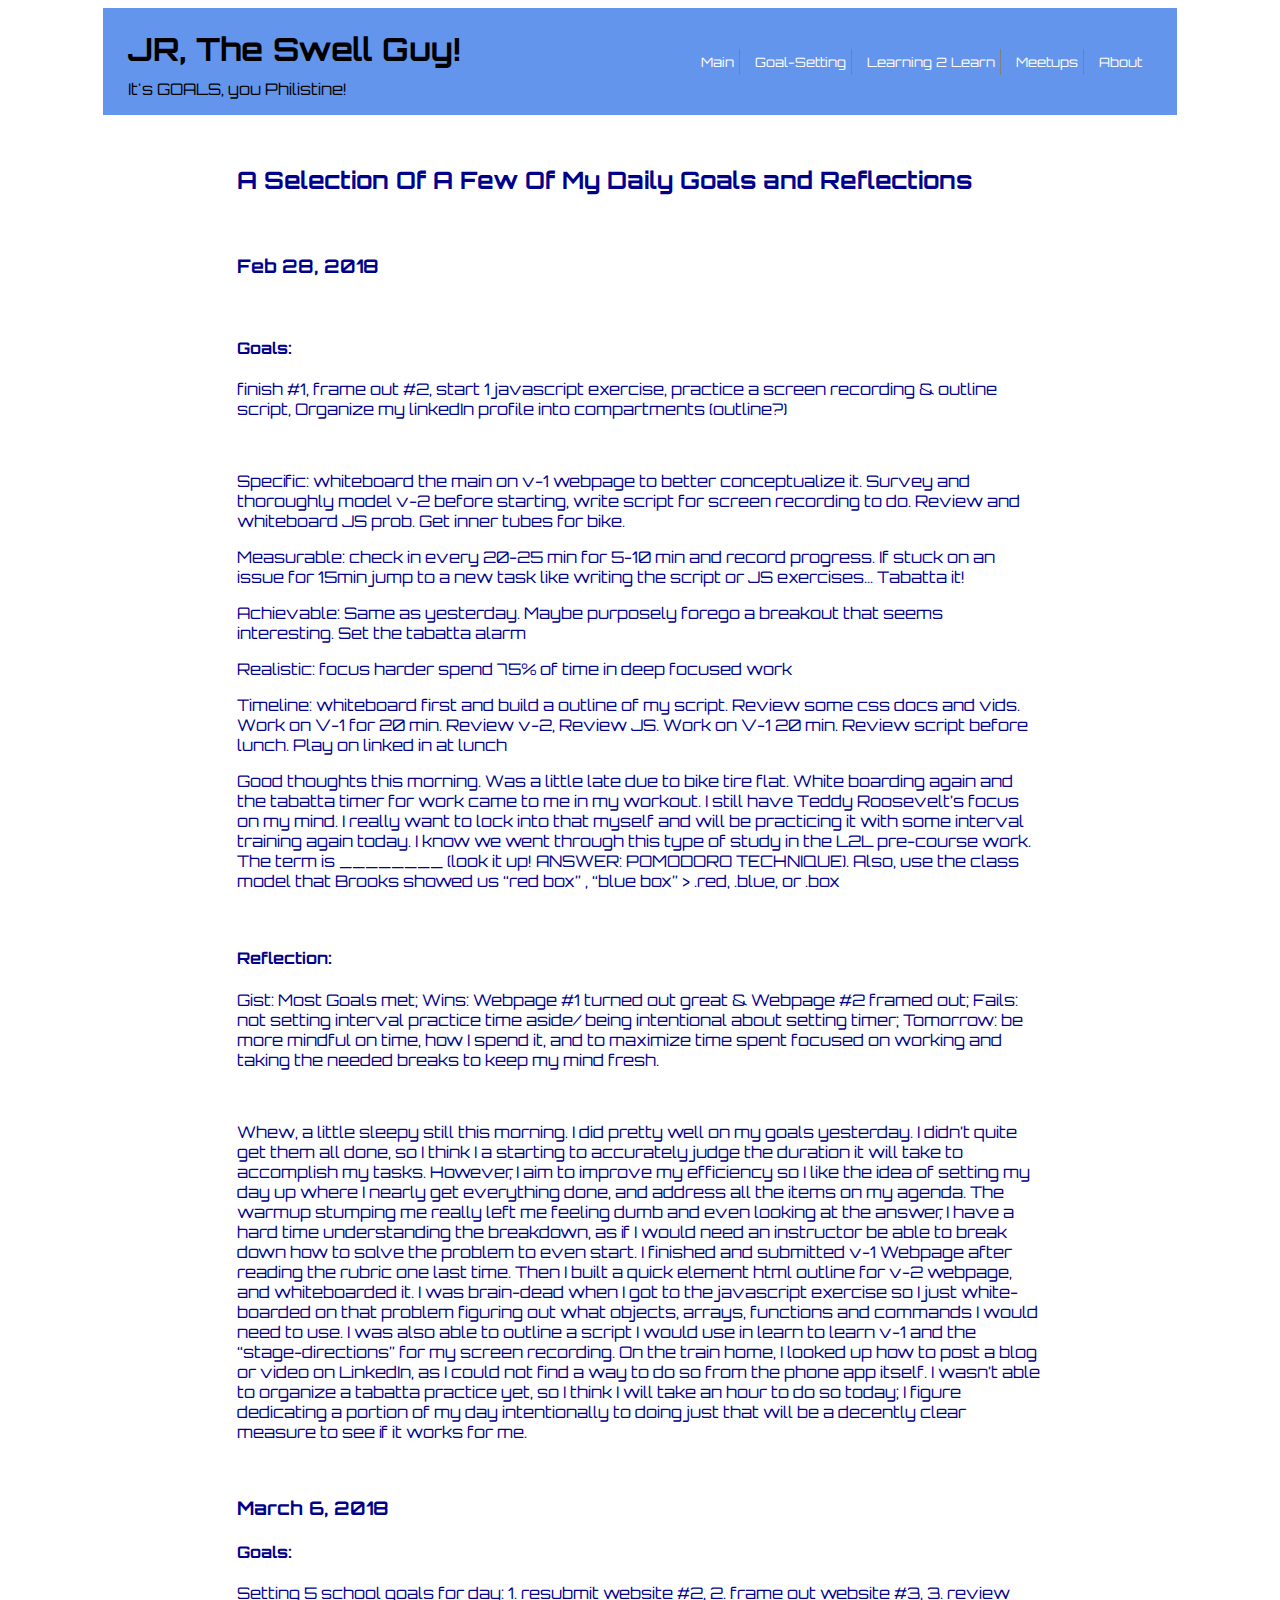
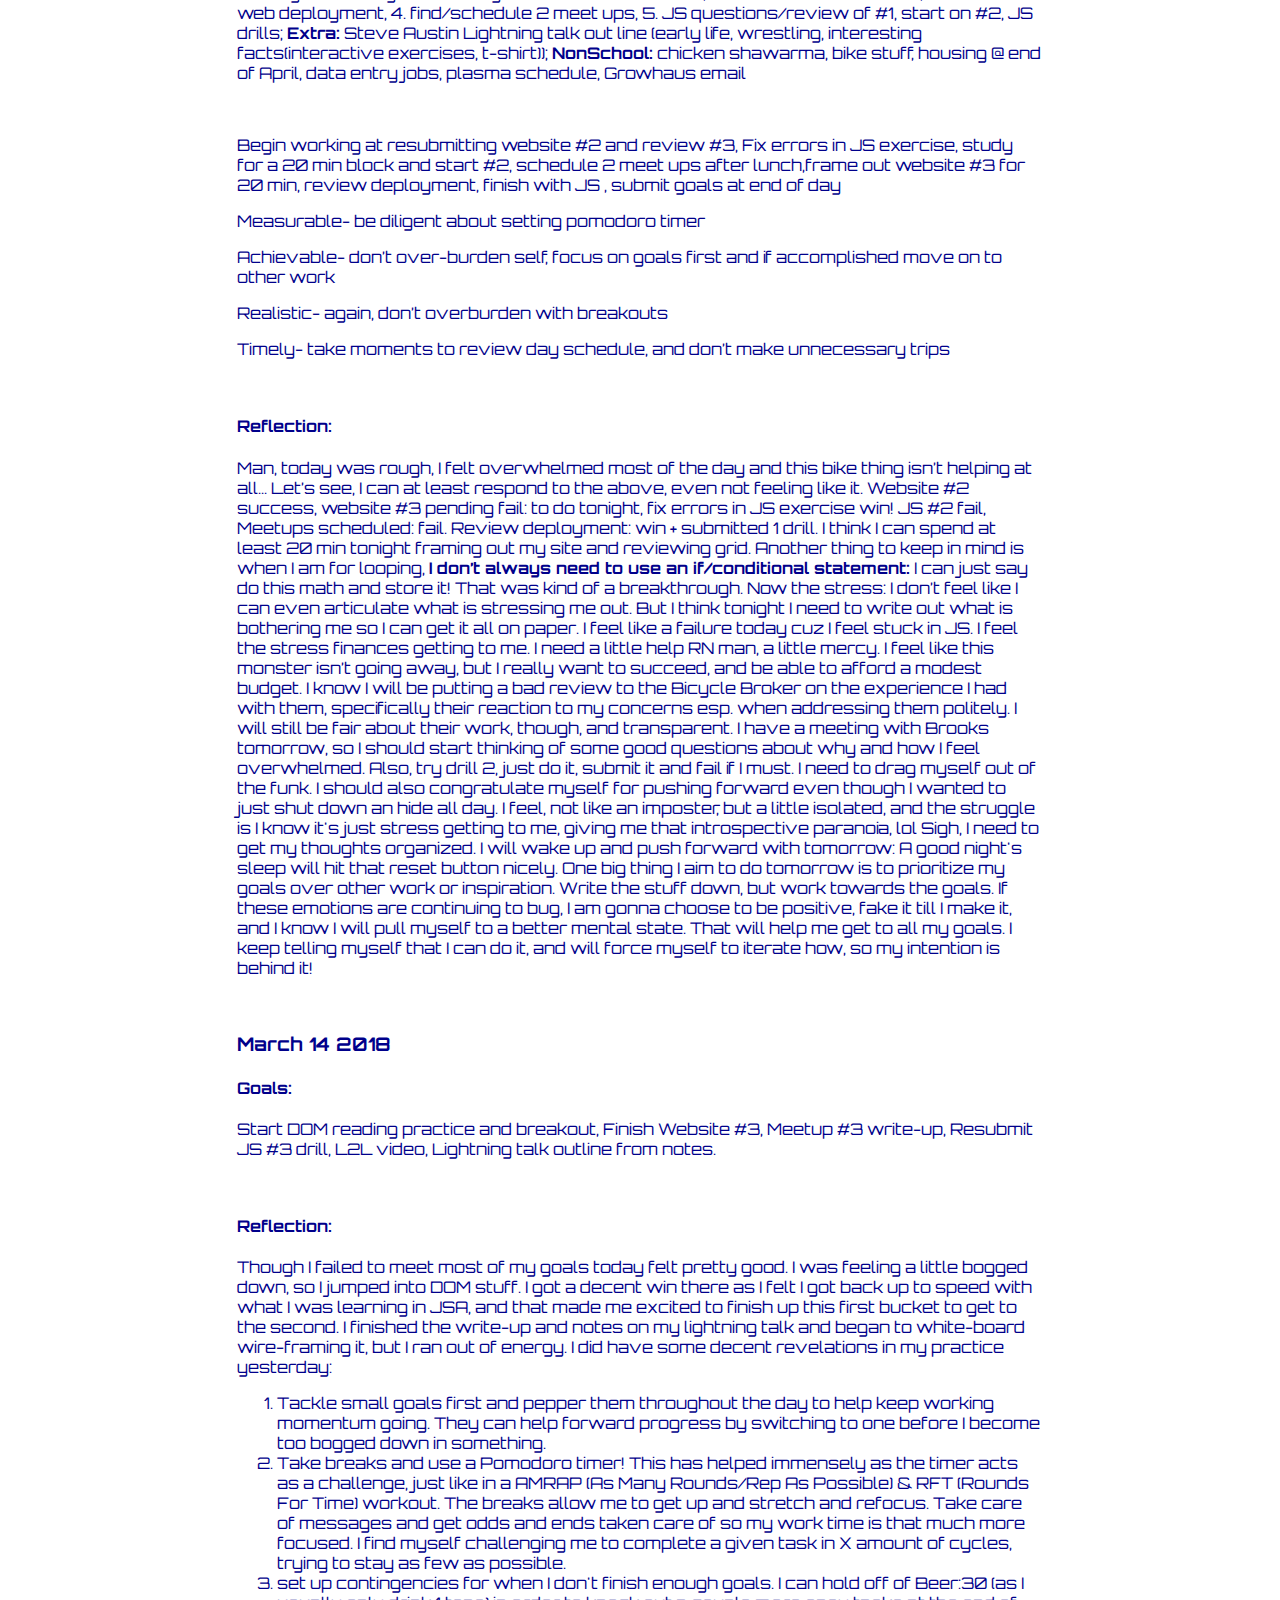
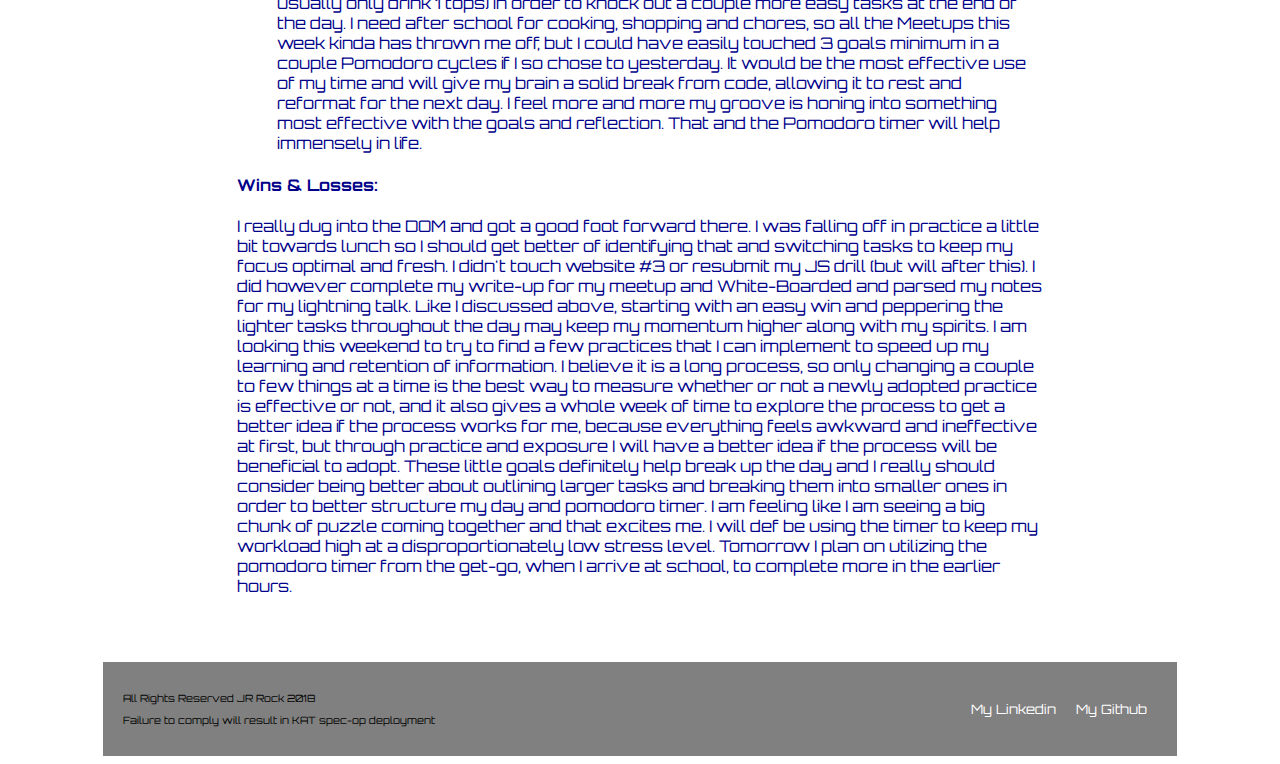
<file: drills/version-1/goal-setting.html>
<!DOCTYPE html>
<html lang="en">
<head>
    <meta charset="UTF-8">
    <meta name="viewport" content="width=device-width, initial-scale=1.0">
    <meta http-equiv="X-UA-Compatible" content="ie=edge">
    <link rel="stylesheet" href="styles.css">
    <link href="https://fonts.googleapis.com/css?family=Orbitron" rel="stylesheet">
    <title>Goals, Bro!</title>
</head>
<body>
<div class="overlay">
    <header class="header-box">
        <div class="left-header">
            <h1>JR, The Swell Guy!</h1>
               <p class="subtitle">It's GOALS, you Philistine!</p>
        </div>
        <nav class="nav">
            <a class= "nav-border" href="index.html">Main</a>
            <a class= "nav-border" href="goal-setting.html">Goal-Setting</a>
            <a class= "nav-border" href="learning-to-learn.html">Learning 2 Learn</a>
            <a class= "nav-border" href="meetups.html">Meetups</a>
            <a href="about-me.html">About</a>
        </nav>
    </header>
    <main>
        <section>
            <h2>A Selection Of A Few Of My Daily Goals and Reflections</h2>
            <br>
                <article class="g1">
                    <h3>Feb 28, 2018</h3>
                    <br>
                    <h4>Goals:</h4> 
                    <p>finish #1, frame out #2, start 1 javascript exercise, practice a screen recording & outline script, Organize my linkedIn profile into compartments (outline?)</p>
                    <br>
                    <p>Specific: whiteboard the main on v-1 webpage to better conceptualize it. Survey and thoroughly model v-2 before starting, write script for screen recording to do. Review and whiteboard JS prob. Get inner tubes for bike.</p>
                    <p>Measurable: check in every 20-25 min for 5-10 min and record progress. If stuck on an issue for 15min jump to a new task like writing the script or JS exercises… Tabatta it!</p>
                    <p>Achievable: Same as yesterday. Maybe purposely forego a breakout that seems interesting. Set the tabatta alarm</p>
                    <p>Realistic: focus harder spend 75% of time in deep focused work </p>
                    <p>Timeline: whiteboard first and build a outline of my script. Review some css docs and vids. Work on V-1 for 20 min. Review v-2, Review JS. Work on V-1 20 min. Review script before lunch. Play on linked in at lunch </p>
                    <p>Good thoughts this morning. Was a little late due to bike tire flat. White boarding again and the tabatta timer for work came to me in my workout. I still have Teddy Roosevelt’s focus on my mind. I really want to lock into that myself and will be practicing it with some interval training again today. I know we went through this type of study in the L2L pre-course work. The term is ________ (look it up! ANSWER: POMODORO TECHNIQUE). Also, use the class model that Brooks showed us “red box” , “blue box” > .red, .blue, or .box</p>
                    <br>
                    <h4>Reflection:</h4>
                    <p>Gist: Most Goals met; Wins: Webpage #1 turned out great & Webpage #2 framed out; Fails: not setting interval practice time aside/ being intentional about setting timer; Tomorrow: be more mindful on time, how I spend it, and to maximize time spent focused on working and taking the needed breaks to keep my mind fresh.</p>
                    <br>
                    <p>Whew, a little sleepy still this morning. I did pretty well on my goals yesterday. I didn’t quite get them all done, so I think I a starting to accurately judge the duration it will take to accomplish my tasks. However, I aim to improve my efficiency so I like the idea of setting my day up where I nearly get everything done, and address all the items on my agenda. The warmup stumping me really left me feeling dumb and even looking at the answer, I have a hard time understanding the breakdown, as if I would need an instructor be able to break down how to solve the problem to even start. I finished and submitted v-1 Webpage after reading the rubric one last time. Then I built a quick element html outline for v-2 webpage, and whiteboarded it. I was brain-dead when I got to the javascript exercise so I just white-boarded on that problem figuring out what objects, arrays, functions and commands I would need to use. I was also able to outline a script I would use in learn to learn v-1 and the “stage-directions” for my screen recording. On the train home, I looked up how to post a blog or video on LinkedIn, as I could not find a way to do so from the phone app itself. I wasn’t able to organize a tabatta practice yet, so I think I will take an hour to do so today; I figure dedicating a portion of my day intentionally to doing just that will be a decently clear measure to see if it works for me.</p>
                    <br>
            </article>
            <article class="g2">
                <h3>March 6, 2018</h3>
                    <h4>Goals:</h4> 
                    <p>Setting 5 school goals for day: 1. resubmit website #2, 2. frame out website #3, 3. review web deployment, 4. find/schedule 2 meet ups, 5. JS questions/review of #1, start on #2, JS drills; <b>Extra:</b> Steve Austin Lightning talk out line (early life, wrestling, interesting facts(interactive exercises, t-shirt)); <b>NonSchool:</b> chicken shawarma, bike stuff, housing @ end of April, data entry jobs, plasma schedule, Growhaus email</p>
                    <br>
                    <p>Begin working at resubmitting website #2 and review #3, Fix errors in JS exercise, study for a 20 min block and start #2, schedule 2 meet ups after lunch,frame out website #3 for 20 min, review deployment, finish with JS , submit goals at end of day</p>                   
                    <p>Measurable- be diligent about setting pomodoro timer</p>
                    <p>Achievable- don’t over-burden self, focus on goals first and if accomplished move on to other work</p>
                    <p>Realistic- again, don’t overburden with breakouts</p>
                    <p>Timely- take moments to review day schedule, and don’t make unnecessary trips</p>
                    <br>
                    <h4>Reflection:</h4>
                    <p>Man, today was rough, I felt overwhelmed most of the day and this bike thing isn’t helping at all… Let’s see, I can at least respond to the above, even not feeling like it. Website #2 success, website #3 pending fail: to do tonight, fix errors in JS exercise win! JS #2 fail, Meetups scheduled: fail. Review deployment: win + submitted 1 drill. I think I can spend at least 20 min tonight framing out my site and reviewing grid. Another thing to keep in mind is when I am for looping, <b>I don’t always need to use an if/conditional statement:</b> I can just say do this math and store it! That was kind of a breakthrough. Now the stress: I don’t feel like I can even articulate what is stressing me out. But I think tonight I need to write out what is bothering me so I can get it all on paper. I feel like a failure today cuz I feel stuck in JS. I feel the stress finances getting to me. I need a little help RN man, a little mercy. I feel like this monster isn’t going away, but I really want to succeed, and be able to afford a modest budget. I know I will be putting a bad review to the Bicycle Broker on the experience I had with them, specifically their reaction to my concerns esp. when addressing them politely. I will still be fair about their work, though, and transparent. I have a meeting with Brooks tomorrow, so I should start thinking of some good questions about why and how I feel overwhelmed. Also, try drill 2, just do it, submit it and fail if I must. I need to drag myself out of the funk. I should also congratulate myself for pushing forward even though I wanted to just shut down an hide all day. I feel, not like an imposter, but a little isolated, and the struggle is I know it's just stress getting to me, giving me that introspective paranoia, lol Sigh, I need to get my thoughts organized. I will wake up and push forward with tomorrow: A good night's sleep will hit that reset button nicely. One big thing I aim to do tomorrow is to prioritize my goals over other work or inspiration. Write the stuff down, but work towards the goals. If these emotions are continuing to bug, I am gonna choose to be positive, fake it till I make it, and I know I will pull myself to a better mental state. That will help me get to all my goals. I keep telling myself that I can do it, and will force myself to iterate how, so my intention is behind it!</p>
                    <br>
            </article>
            <article class="g3">
                <h3>March 14 2018</h3>
                    <h4>Goals:</h4> 
                    <p>Start DOM reading practice and breakout, Finish Website #3, Meetup #3 write-up, Resubmit JS #3 drill, L2L video, Lightning talk outline from notes.</p>
                    <br>
                    <h4>Reflection:</h4>
                    <p>Though I failed to meet most of my goals today felt pretty good. I was feeling a little bogged down, so I jumped into DOM stuff. I got a decent win there as I felt I got back up to speed with what I was learning in JSA, and that made me excited to finish up this first bucket to get to the second. I finished the write-up and notes on my lightning talk and began to white-board wire-framing it, but I ran out of energy. I did have some decent revelations in my practice yesterday:</p>
                    <ol>
                        <li>Tackle small goals first and pepper them throughout the day to help keep working momentum going. They can help forward progress by switching to one before I become too bogged down in something.</li>
                        <li>Take breaks and use a Pomodoro timer! This has helped immensely as the timer acts as a challenge, just like in a AMRAP (As Many Rounds/Rep As Possible) & RFT (Rounds For Time) workout. The breaks allow me to get up and stretch and refocus. Take care of messages and get odds and ends taken care of so my work time is that much more focused. I find myself challenging me to complete a given task in X amount of cycles, trying to stay as few as possible.</li>
                        <li>set up contingencies for when I don't finish enough goals. I can hold off of Beer:30 (as I usually only drink 1 tops) in order to knock out a couple more easy tasks at the end of the day. I need after school for cooking, shopping and chores, so all the Meetups this week kinda has thrown me off, but I could have easily touched 3 goals minimum in a couple Pomodoro cycles if I so chose to yesterday. It would be the most effective use of my time and will give my brain a solid break from code, allowing it to rest and reformat for the next day. I feel more and more my groove is honing into something most effective with the goals and reflection. That and the Pomodoro timer will help immensely in life.</li>
                    </ol>
                    <h4>Wins & Losses:</h4> 
                    <p>I really dug into the DOM and got a good foot forward there. I was falling off in practice a little bit towards lunch so I should get better of identifying that and switching tasks to keep my focus optimal and fresh. I didn't touch website #3 or resubmit my JS drill (but will after this). I did however complete my write-up for my meetup and White-Boarded and parsed my notes for my lightning talk. Like I discussed above, starting with an easy win and peppering the lighter tasks throughout the day may keep my momentum higher along with my spirits. I am looking this weekend to try to find a few practices that I can implement to speed up my learning and retention of information. I believe it is a long process, so only changing a couple to few things at a time is the best way to measure whether or not a newly adopted practice is effective or not, and it also gives a whole week of time to explore the process to get a better idea if the process works for me, because everything feels awkward and ineffective at first, but through practice and exposure I will have a better idea if the process will be beneficial to adopt. These little goals definitely help break up the day and I really should consider being better about outlining larger tasks and breaking them into smaller ones in order to better structure my day and pomodoro timer. I am feeling like I am seeing a big chunk of puzzle coming together and that excites me. I will def be using the timer to keep my workload high at a disproportionately low stress level. Tomorrow I plan on utilizing the pomodoro timer from the get-go, when I arrive at school, to complete more in the earlier hours.</p>
                    <br>
            </article>
        </section>
    </main>
    <footer>
        <div class="footer-legal">
            <p class="legal-top">All Rights Reserved JR Rock 2018</p>
            <p class="legal-bottom">Failure to comply will result in KAT spec-op deployment</p>
        </div>
        <div class="footer-contact">
            <a href="www.linkedin.com/in/jrockenmacher" target="_blank">My Linkedin</a>
            <a href="https://github.com/JRockenmacher" target="_blank">My Github</a>
        </div>
    </footer>
</div> 
</body>
</html>
</file>
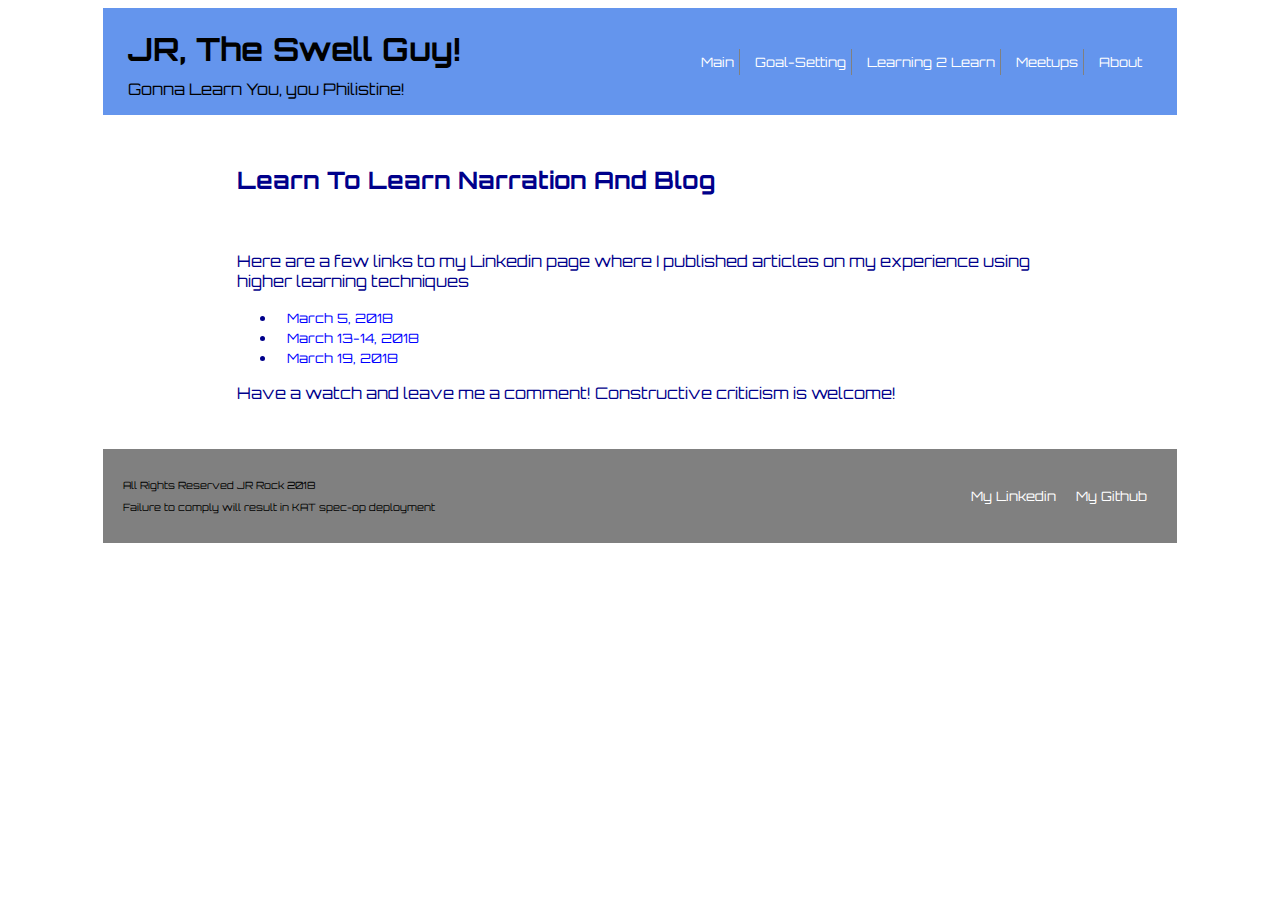
<file: drills/version-1/learning-to-learn.html>
<!DOCTYPE html>
<html lang="en">
<head>
    <meta charset="UTF-8">
    <meta name="viewport" content="width=device-width, initial-scale=1.0">
    <meta http-equiv="X-UA-Compatible" content="ie=edge">
    <link rel="stylesheet" href="styles.css">
    <link href="https://fonts.googleapis.com/css?family=Orbitron" rel="stylesheet">
    <title>JR Is Learning, HALLELUJAH!</title>
</head>
<body>
<div class="overlay">
    <header class="header-box">
        <div class="left-header">
            <h1>JR, The Swell Guy!</h1>
               <p class="subtitle">Gonna Learn You, you Philistine!</p>
        </div>
        <nav class="nav">
            <a class= "nav-border" href="index.html">Main</a>
            <a class= "nav-border" href="goal-setting.html">Goal-Setting</a>
            <a class= "nav-border" href="learning-to-learn.html">Learning 2 Learn</a>
            <a class= "nav-border" href="meetups.html">Meetups</a>
            <a href="about-me.html">About</a>
        </nav>
    </header>
    <main>
        <h2>Learn To Learn Narration And Blog</h2>
        <br>
            <p>Here are a few links to my Linkedin page where I published articles on my experience using higher learning techniques</p>    
            <ul>
                <li><a class="l2l-link" href="https://www.linkedin.com/pulse/g-school-l2l-v-1-blog-jr-rockenmacher/?lipi=urn%3Ali%3Apage%3Ad_flagship3_profile_view_base_post_details%3BzooPH019RvKVEzk%2FzVRwYw%3D%3D" target="_blank">March 5, 2018</a></li>
                <li><a class="l2l-link" href="https://www.linkedin.com/pulse/g-school-learn-blog-2-jr-rockenmacher/?lipi=urn%3Ali%3Apage%3Ad_flagship3_profile_view_base_post_details%3BzooPH019RvKVEzk%2FzVRwYw%3D%3D" target="_blank">March 13-14, 2018</a></li>
                <li><a class="l2l-link" href="https://www.linkedin.com/pulse/g-school-learn-blog-3-jr-rockenmacher/?lipi=urn%3Ali%3Apage%3Ad_flagship3_profile_view_base_post_details%3BzooPH019RvKVEzk%2FzVRwYw%3D%3D" target="_blank">March 19, 2018</a></li>
            </ul>
            <p>Have a watch and leave me a comment! Constructive criticism is welcome!</p>
        </main> 
    <footer>
        <div class="footer-legal">
            <p class="legal-top">All Rights Reserved JR Rock 2018</p>
            <p class="legal-bottom">Failure to comply will result in KAT spec-op deployment</p>
        </div>
        <div class="footer-contact">
            <a href="www.linkedin.com/in/jrockenmacher" target="_blank">My Linkedin</a>            
            <a href="https://github.com/JRockenmacher" target="_blank">My Github</a>
        </div>
    </footer>
</div> 
</body>
</html>
</file>
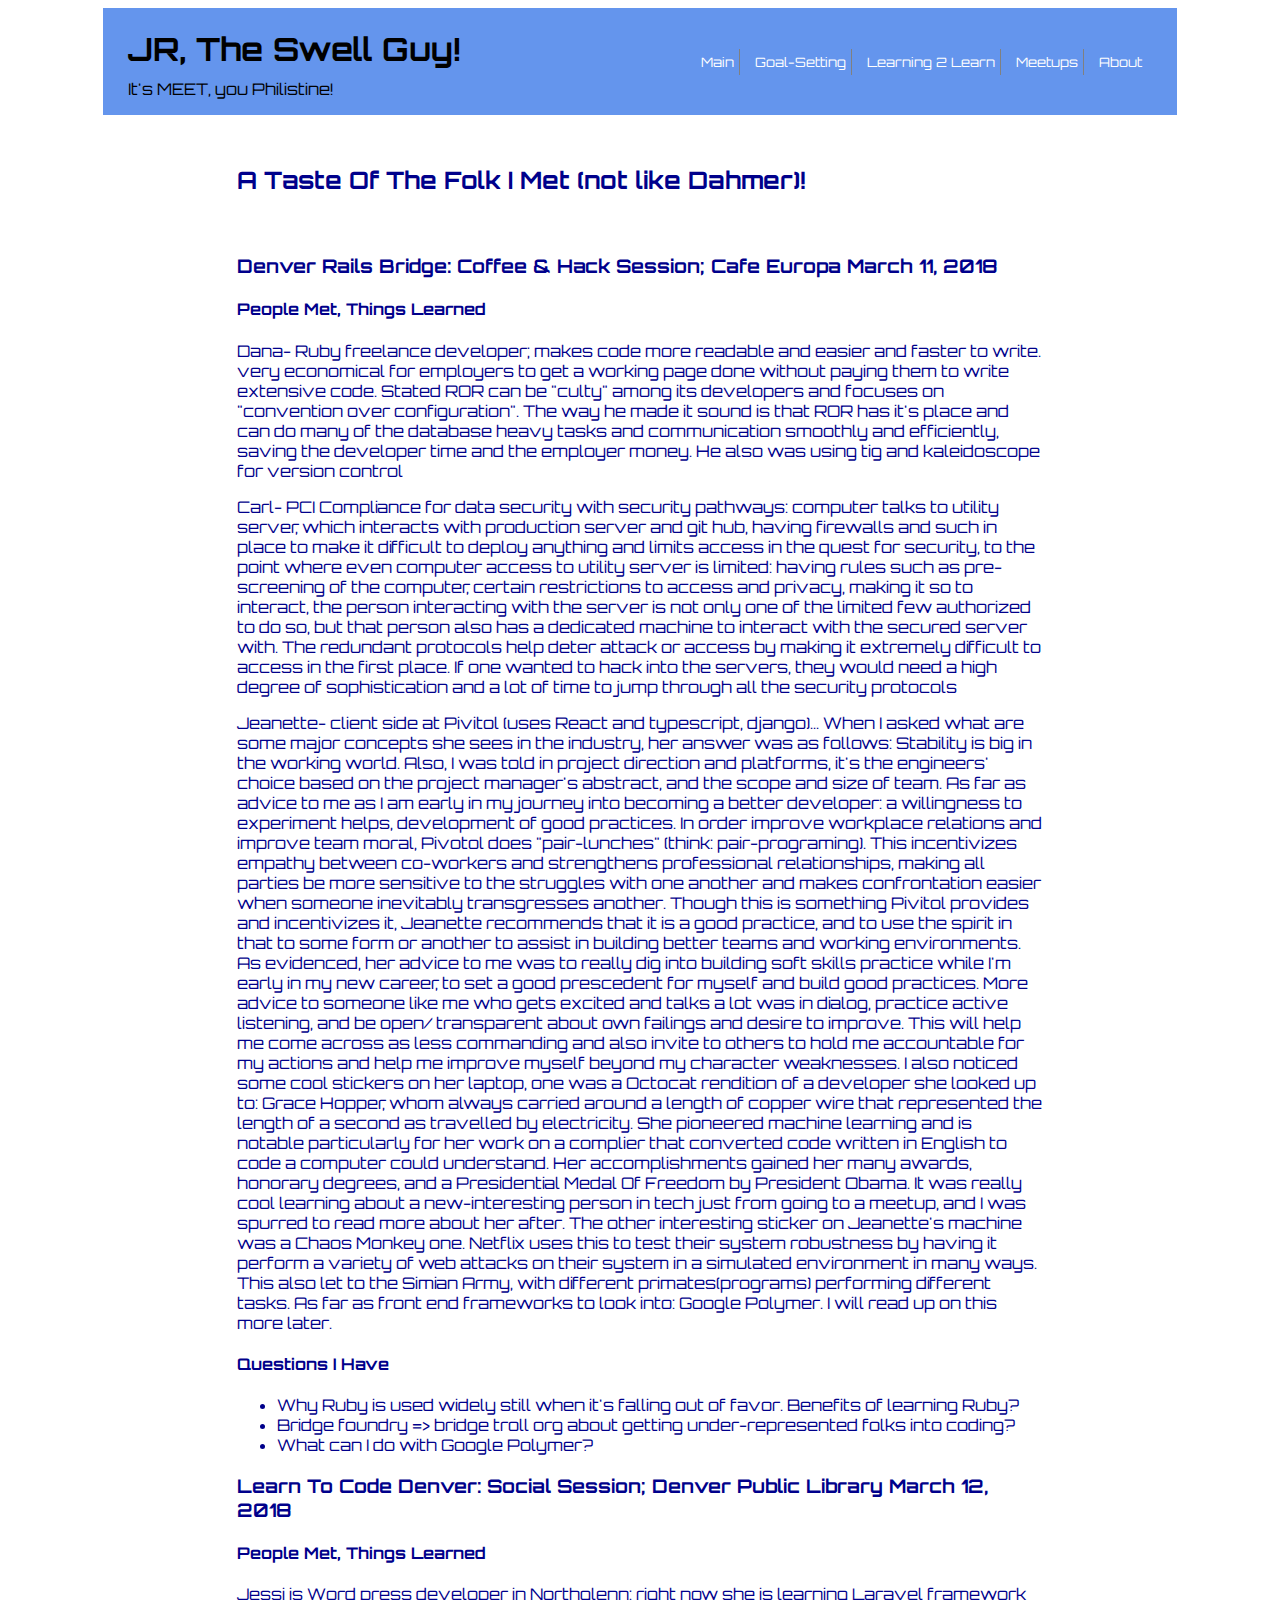
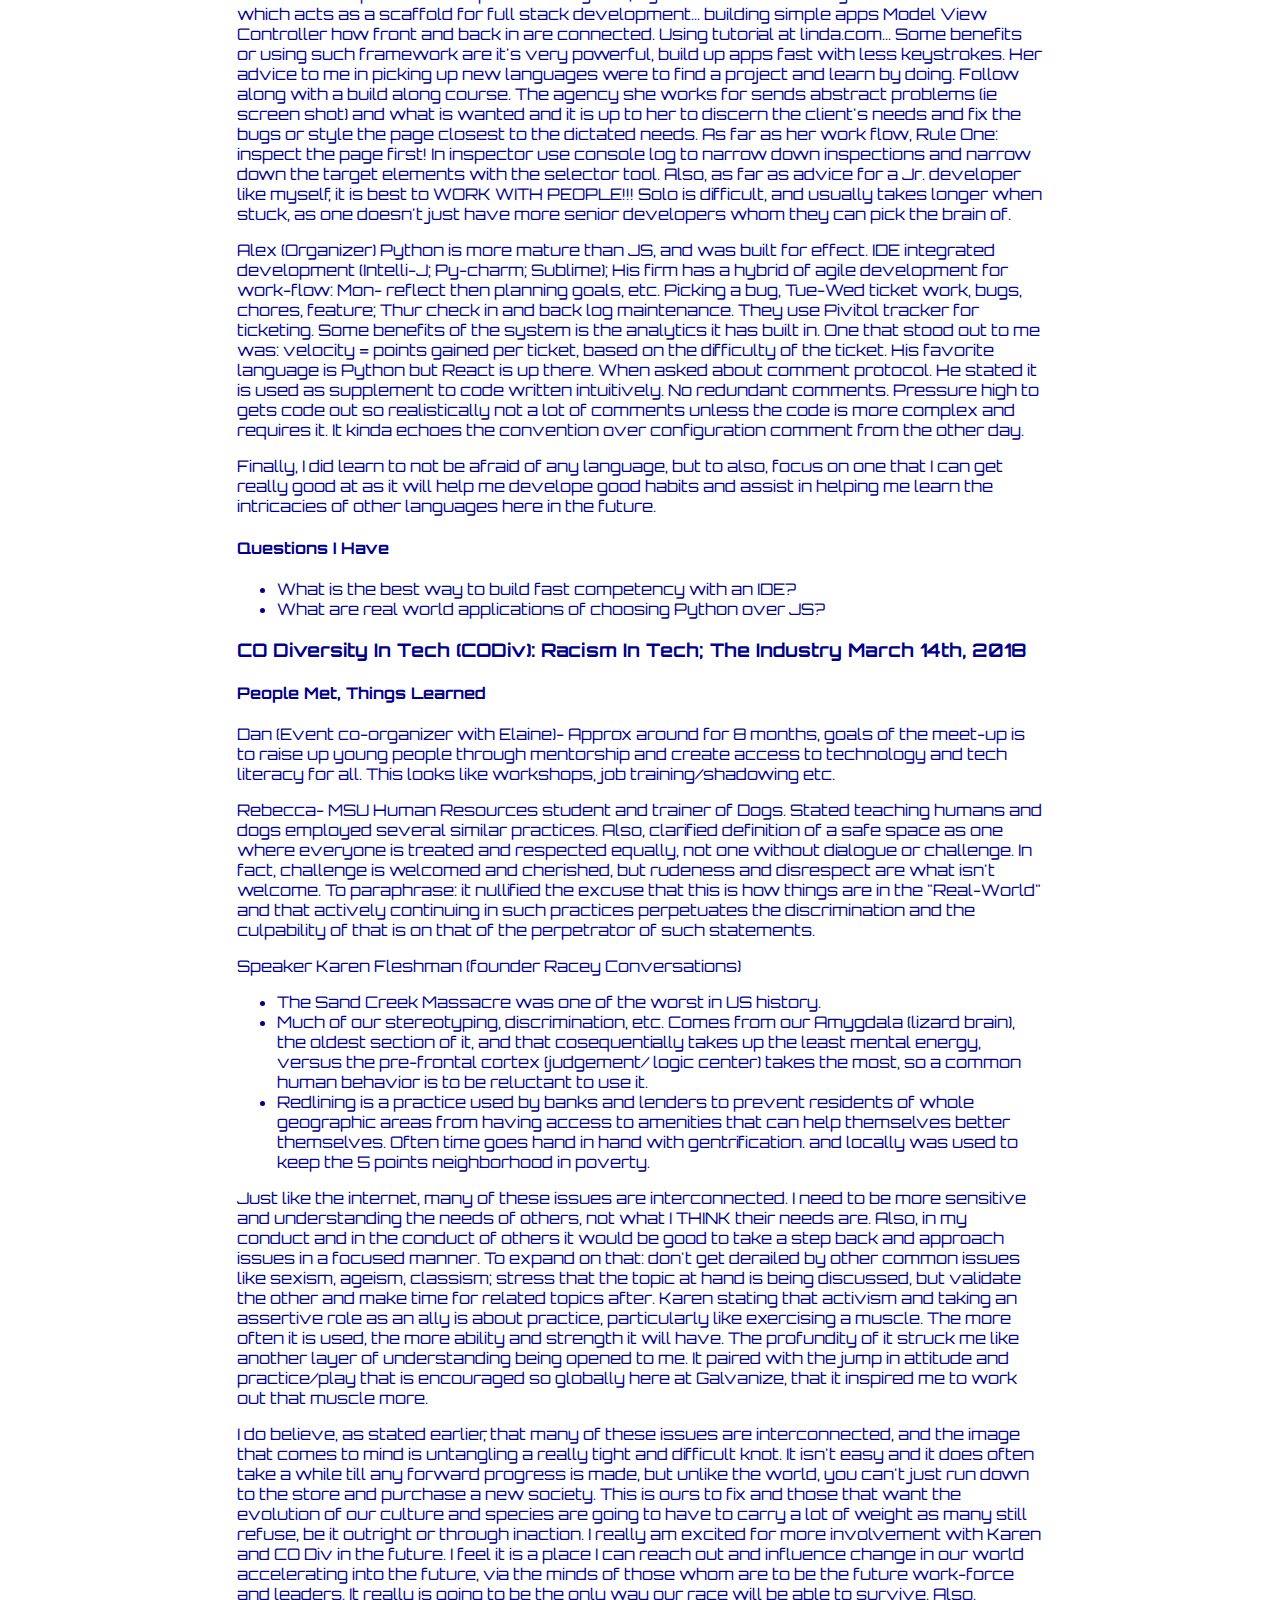
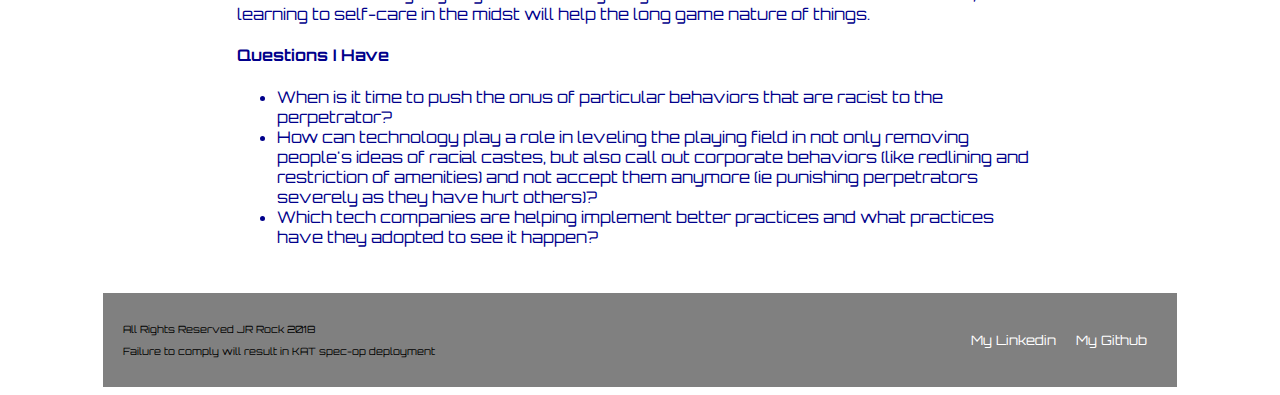
<file: drills/version-1/meetups.html>
<!DOCTYPE html>
<html lang="en">
<head>
    <meta charset="UTF-8">
    <meta name="viewport" content="width=device-width, initial-scale=1.0">
    <meta http-equiv="X-UA-Compatible" content="ie=edge">
    <link rel="stylesheet" href="styles.css">
    <link href="https://fonts.googleapis.com/css?family=Orbitron" rel="stylesheet">
    <title>Meetups, Meeting People...up?</title>
</head>
<body>
<div class="overlay">
    <header class="header-box">
        <div class="left-header">
            <h1>JR, The Swell Guy!</h1>
               <p class="subtitle">It's MEET, you Philistine!</p>
        </div>
        <nav class="nav">
            <a class= "nav-border" href="index.html">Main</a>
            <a class= "nav-border" href="goal-setting.html">Goal-Setting</a>
            <a class= "nav-border" href="learning-to-learn.html">Learning 2 Learn</a>
            <a class= "nav-border" href="meetups.html">Meetups</a>
            <a href="about-me.html">About</a>
        </nav>
    </header>
    <main>
        <h2>A Taste Of The Folk I Met (not like Dahmer)!</h2>
        <br>
        <h3>Denver Rails Bridge: Coffee & Hack Session; Cafe Europa March 11, 2018</h3>
            <h4>People Met, Things Learned</h4>
                <p>Dana- Ruby freelance developer; makes code more readable and easier and faster to write. very economical for employers to get a working page done without paying them to write extensive code. Stated ROR can be "culty" among its developers and focuses on "convention over configuration". The way he made it sound is that ROR has it's place and can do many of the database heavy tasks and communication smoothly and efficiently, saving the developer time and the employer money. He also was using tig and kaleidoscope for version control</p>
                <p>Carl- PCI Compliance for data security with security pathways: computer talks to utility server, which interacts with production server and git hub, having firewalls and such in place to make it difficult to deploy anything and limits access in the quest for security, to the point where even computer access to utility server is limited: having rules such as pre-screening of the computer, certain restrictions to access and privacy, making it so to interact, the person interacting with the server is not only one of the limited few authorized to do so, but that person also has a dedicated machine to interact with the secured server with. The redundant protocols help deter attack or access by making it extremely difficult to access in the first place. If one wanted to hack into the servers, they would need a high degree of sophistication and a lot of time to jump through all the security protocols</p>
                <p>Jeanette- client side at Pivitol (uses React and typescript, django)... When I asked what are some major concepts she sees in the industry, her answer was as follows: Stability is big in the working world. Also, I was told in project direction and platforms, it's the engineers' choice based on the project manager's abstract, and the scope and size of team. As far as advice to me as I am early in my journey into becoming a better developer: a willingness to experiment helps, development of good practices. In order improve workplace relations and improve team moral, Pivotol does "pair-lunches" (think: pair-programing). This incentivizes empathy between co-workers and strengthens professional relationships, making all parties be more sensitive to the struggles with one another and makes confrontation easier when someone inevitably transgresses another. Though this is something Pivitol provides and incentivizes it, Jeanette recommends that it is a good practice, and to use the spirit in that to some form or another to assist in building better teams and working environments. As evidenced, her advice to me was to really dig into building soft skills practice while I'm early in my new career, to set a good prescedent for myself and build good practices. More advice to someone like me who gets excited and talks a lot was in dialog, practice active listening, and be open/ transparent about own failings and desire to improve. This will help me come across as less commanding and also invite to others to hold me accountable for my actions and help me improve myself beyond my character weaknesses. I also noticed some cool stickers on her laptop, one was a Octocat rendition of a developer she looked up to: Grace Hopper, whom always carried around a length of copper wire that represented the length of a second as travelled by electricity. She pioneered machine learning and is notable particularly for her work on a complier that converted code written in English to code a computer could understand. Her accomplishments gained her many awards, honorary degrees, and a Presidential Medal Of Freedom by President Obama. It was really cool learning about a new-interesting person in tech just from going to a meetup, and I was spurred to read more about her after. The other interesting sticker on Jeanette's machine was a Chaos Monkey one. Netflix uses this to test their system robustness by having it perform a variety of web attacks on their system in a simulated environment in many ways. This also let to the Simian Army, with different primates(programs) performing different tasks. As far as front end frameworks to look into: Google Polymer. I will read up on this more later.</p>
            <h4>Questions I Have</h4>
                <ul>
                    <li>Why Ruby is used widely still when it's falling out of favor. Benefits of learning Ruby?</li>
                    <li>Bridge foundry => bridge troll org about getting under-represented folks into coding?</li>
                    <li>What can I do with Google Polymer?</li>
                </ul>
        <h3>Learn To Code Denver: Social Session; Denver Public Library March 12, 2018</h3>
            <h4>People Met, Things Learned</h4>
                <p>Jessi is Word press developer in Northglenn; right now she is learning Laravel framework which acts as a scaffold for full stack development... building simple apps Model View Controller how front and back in are connected. Using tutorial at linda.com... Some benefits or using such framework are it's very powerful, build up apps fast with less keystrokes. Her advice to me in picking up new languages were to find a project and learn by doing. Follow along with a build along course. The agency she works for sends abstract problems (ie screen shot) and what is wanted and it is up to her to discern the client's needs and fix the bugs or style the page closest to the dictated needs. As far as her work flow, Rule One: inspect the page first! In inspector use console log to narrow down inspections and narrow down the target elements with the selector tool. Also, as far as advice for a Jr. developer like myself, it is best to WORK WITH PEOPLE!!! Solo is difficult, and usually takes longer when stuck, as one doesn't just have more senior developers whom they can pick the brain of.</p>
                <p>Alex (Organizer) Python is more mature than JS, and was built for effect. IDE integrated development (Intelli-J; Py-charm; Sublime); His firm has a hybrid of agile development for work-flow: Mon- reflect then planning goals, etc. Picking a bug, Tue-Wed ticket work, bugs, chores, feature; Thur check in and back log maintenance. They use Pivitol tracker for ticketing. Some benefits of the system is the analytics it has built in. One that stood out to me was: velocity = points gained per ticket, based on the difficulty of the ticket. His favorite language is Python but React is up there. When asked about comment protocol. He stated it is used as supplement to code written intuitively. No redundant comments. Pressure high to gets code out so realistically not a lot of comments unless the code is more complex and requires it. It kinda echoes the convention over configuration comment from the other day.</p>
                <p>Finally, I did learn to not be afraid of any language, but to also, focus on one that I can get really good at as it will help me develope good habits and assist in helping me learn the intricacies of other languages here in the future.</p>
            <h4>Questions I Have</h4>
                <ul>
                    <li>What is the best way to build fast competency with an IDE?</li>
                    <li>What are real world applications of choosing Python over JS?</li>
                </ul>
        <h3>CO Diversity In Tech (CODiv): Racism In Tech; The Industry March 14th, 2018 </h3>
            <h4>People Met, Things Learned</h4>
                <p>Dan (Event co-organizer with Elaine)- Approx around for 8 months, goals of the meet-up is to raise up young people through mentorship and create access to technology and tech literacy for all. This looks like workshops, job training/shadowing etc.</p>
                <p>Rebecca- MSU Human Resources student and trainer of Dogs. Stated teaching humans and dogs employed several similar practices. Also, clarified definition of a safe space as one where everyone is treated and respected equally, not one without dialogue or challenge. In fact, challenge is welcomed and cherished, but rudeness and disrespect are what isn't welcome. To paraphrase: it nullified the excuse that this is how things are in the "Real-World" and that actively continuing in such practices perpetuates the discrimination and the culpability of that is on that of the perpetrator of such statements.</p>
                <p>Speaker Karen Fleshman (founder Racey Conversations)</p>
                <ul>
                    <li>The Sand Creek Massacre was one of the worst in US history.</li>
                    <li>Much of our stereotyping, discrimination, etc. Comes from our Amygdala (lizard brain), the oldest section of it, and that cosequentially takes up the least mental energy, versus the pre-frontal cortex (judgement/ logic center) takes the most, so a common human behavior is to be reluctant to use it.</li>
                    <li>Redlining is a practice used by banks and lenders to prevent residents of whole geographic areas from having access to amenities that can help themselves better themselves. Often time goes hand in hand with gentrification. and locally was used to keep the 5 points neighborhood in poverty.</li>
                </ul>
                <p>Just like the internet, many of these issues are interconnected. I need to be more sensitive and understanding the needs of others, not what I THINK their needs are. Also, in my conduct and in the conduct of others it would be good to take a step back and approach issues in a focused manner. To expand on that: don't get derailed by other common issues like sexism, ageism, classism; stress that the topic at hand is being discussed, but validate the other and make time for related topics after. Karen stating that activism and taking an assertive role as an ally is about practice, particularly like exercising a muscle. The more often it is used, the more ability and strength it will have. The profundity of it struck me like another layer of understanding being opened to me. It paired with the jump in attitude and practice/play that is encouraged so globally here at Galvanize, that it inspired me to work out that muscle more.</p>
                <p>I do believe, as stated earlier, that many of these issues are interconnected, and the image that comes to mind is untangling a really tight and difficult knot. It isn't easy and it does often take a while till any forward progress is made, but unlike the world, you can't just run down to the store and purchase a new society. This is ours to fix and those that want the evolution of our culture and species are going to have to carry a lot of weight as many still refuse, be it outright or through inaction. I really am excited for more involvement with Karen and CO Div in the future. I feel it is a place I can reach out and influence change in our world accelerating into the future, via the minds of those whom are to be the future work-force and leaders. It really is going to be the only way our race will be able to survive. Also, learning to self-care in the midst will help the long game nature of things. </p>
            <h4>Questions I Have</h4>
                <ul>
                    <li>When is it time to push the onus of particular behaviors that are racist to the perpetrator?</li>
                    <li>How can technology play a role in leveling the playing field in not only removing people's ideas of racial castes, but also call out corporate behaviors (like redlining and restriction of amenities) and not accept them anymore (ie punishing perpetrators severely as they have hurt others)?</li>
                    <li>Which tech companies are helping implement better practices and what practices have they adopted to see it happen?</li>
                </ul>
    </main>
    <footer>
        <div class="footer-legal">
            <p class="legal-top">All Rights Reserved JR Rock 2018</p>
            <p class="legal-bottom">Failure to comply will result in KAT spec-op deployment</p>
        </div>
        <div class="footer-contact">
            <a href="www.linkedin.com/in/jrockenmacher" target="_blank">My Linkedin</a>
            <a href="https://github.com/JRockenmacher" target="_blank">My Github</a>
        </div>
    </footer>
</div> 
</body>
</html>
</file>
<file: drills/version-1/styles.css>
body {
    background-image: url("https://previews.123rf.com/images/sahua/sahua1104/sahua110400015/9447976-japanese-seamless-waves-pattern-in-ocean-colors.jpg");
    background-repeat: no-repeat;
    background-size: cover; 
    font-family: 'Orbitron', sans-serif;
    color: darkblue; 
    
}

header {
    color: black;
} 

a {
    text-decoration: none;
    color: white;
    padding: 5px;
    margin: 5px;
    font-size: small;
}

a:active {
    color: palevioletred;

}

a:visited{
    color: rgb(187, 184, 184);
}

a:hover {
    color: lightgreen;
}


.header-box {
    background-color: cornflowerblue; 
    display: flex;
    justify-content: space-between;
    align-items: center; 
}

.left-header {
    display: flex;
    flex-direction: column;
    justify-content: flex-start;
    margin-left: 25px;
}

h1 {
    margin-bottom: 5px;
}

.subtitle{
    margin-top: 5px;
}
.nav {
    display: flex;
    justify-content: space-around;
    margin-right: 25px;
}

.nav-border {
    border-right: 1px solid gray;
}
.overlay{
    background-color: rgba(255, 255, 255, 0.7);
    height: 100%;
    width: 85%;
    position: relative;
    margin: auto;
    margin-bottom: 5px;
   
}
main {
    width: 75%;
    padding: 30px;
    margin: auto;
}
.fluff-box {
    display: flex;
    justify-content: space-around;
}

.fluff-img {
    width: 600px;
    height: 350px;
    border-radius: 10%;
}
.image-holder {
    display: flex;
    justify-content: space-between; 
} 

.selfie {
    width: 300px;
    height: 150px;
    border-radius: 50%;
}

.zoolander {
    width: 300px;
    height: 150px;
    border-radius: 50%;    
}

.obligatory-heading {
    text-align: center;
}

.all-the-jean {
    display: grid;
    grid-template-rows: 100%;
    grid-template-columns: 50% 50%;
    grid-auto-flow: column;
    justify-content: center;
    justify-items: center;
    
}

.solo {
    margin-left: 150px;
}

.group {
    margin-right: 150px;
}

.jean-item {
    justify-self: center;
}

.l2l-link {
    color: blue;
}

.l2l-link:visited {
    color: purple;
}

.l2l-link:hover {
    color: green;
}

.the-who {
    color: darkblue;
}

.bio {
    text-align: justify;
    color: darkblue;
}

footer {
    background-color: gray;
    display: flex;
    flex-direction: row;
    justify-content: space-between;
    align-items: center;
    padding: 20px;
    color: black;
}
.footer-legal {
    display: flex;
    flex-direction: column;
    justify-content: flex-start;
    font-size: x-small;
}

.legal-top {
    margin-bottom: 5px;
}

.legal-bottom {
    margin-top: 5px;
}

.footer-contact {
    display: flex;
    align-items: center;
}
</file>
